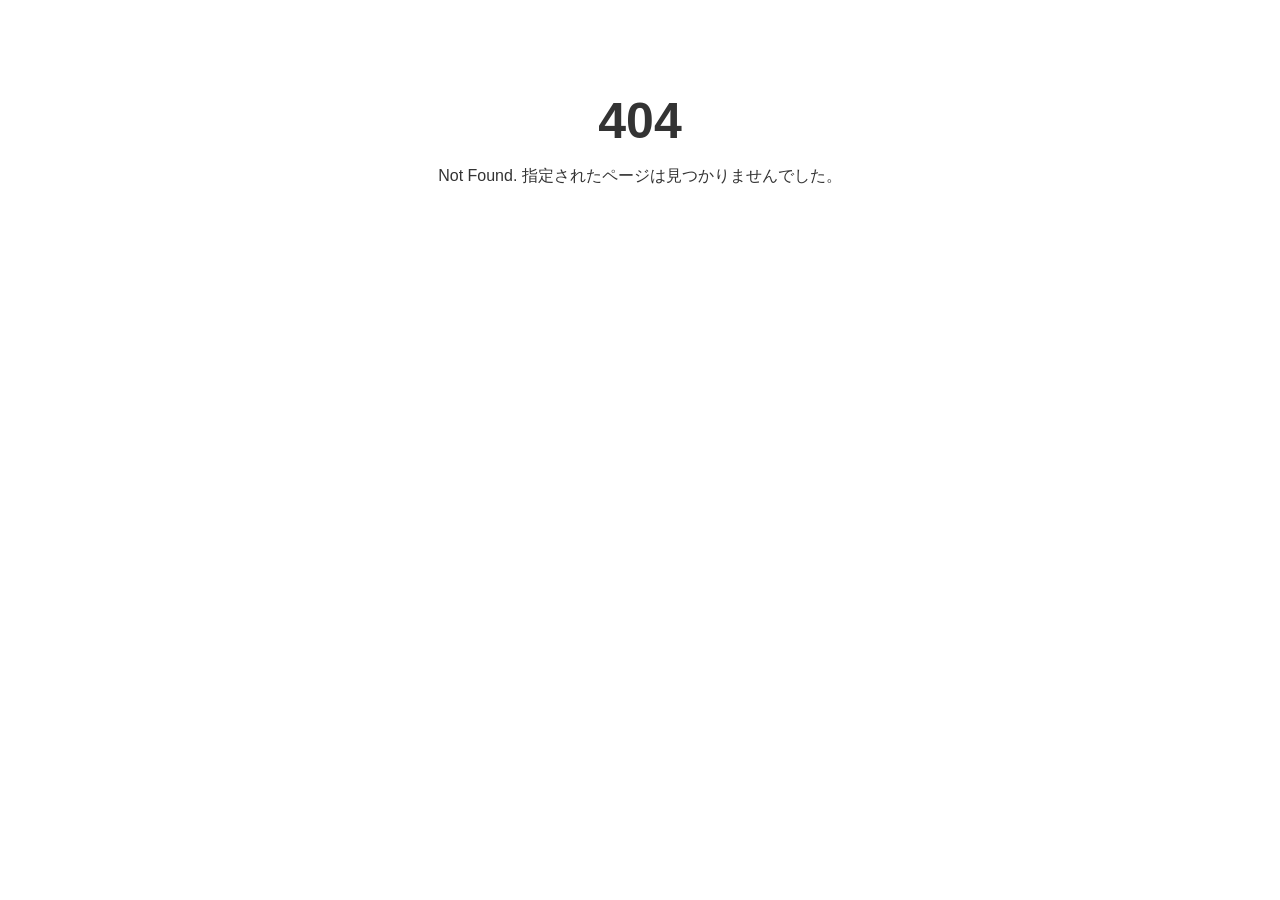
<file: index.html>
<!DOCTYPE html>
<html lang="ja">
<head>
    <meta charset="UTF-8">
    <meta name="viewport" content="width=device-width, initial-scale=1.0">
    <title>404 Not Found</title>
    <style>
        body { font-family: sans-serif; text-align: center; padding-top: 50px; color: #333; }
        h1 { font-size: 50px; margin-bottom: 10px; }
    </style>
</head>
<body>
    <h1>404</h1>
    <p>Not Found. 指定されたページは見つかりませんでした。</p>
</body>
</html>
</file>
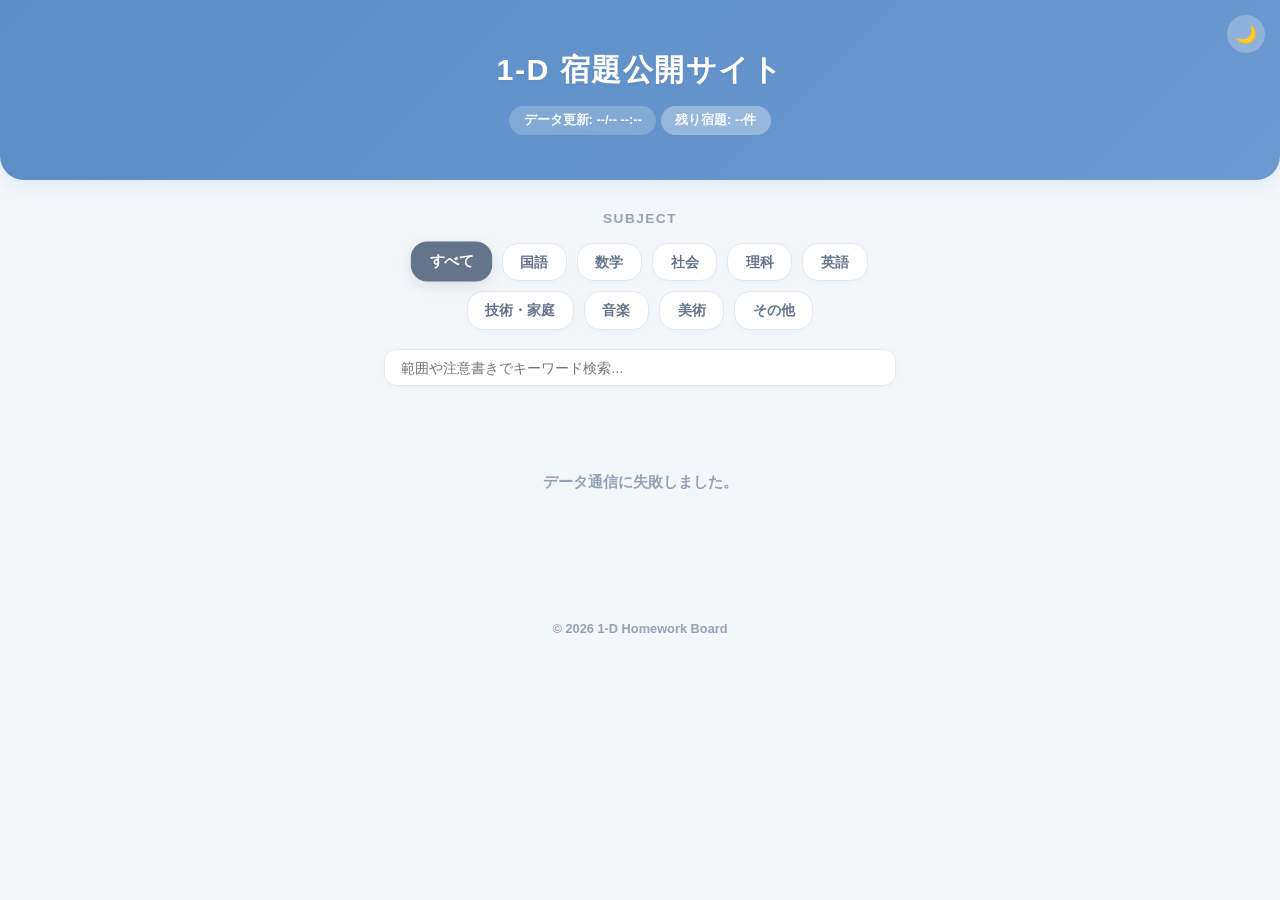
<file: public/exam/index.html>
<!DOCTYPE html>
<html lang="ja">
<head>
    <meta charset="UTF-8">
    <meta name="viewport" content="width=device-width, initial-scale=1.0">
    <title>1-D 宿題公開サイト</title>
    <link rel="stylesheet" href="style.css">
</head>
<body>

    <!-- ヘッダー -->
    <header id="page-header">
        <!-- ダークモード切り替え（ヘッダーの右上内に配置） -->
        <button id="dark-mode-btn" class="dark-mode-toggle" title="ダークモード切替">🌙</button>
        <h1>1-D 宿題公開サイト</h1>
        <p class="update-info">データ更新: <span id="last-updated">--/-- --:--</span></p>
        <p class="update-info" style="margin: 0; background: rgba(255, 255, 255, 0.35); font-weight: 700;" id="remaining-counter">残り宿題: --件</p>
    </header>

    <!-- 教科別ナビゲーション -->
    <p class="filter-headline">Subject</p>
    <nav class="subject-nav">
        <button class="nav-btn active" data-subject="すべて" onclick="filterSubject('すべて')">すべて</button>
        <button class="nav-btn" data-subject="国語" onclick="filterSubject('国語')">国語</button>
        <button class="nav-btn" data-subject="数学" onclick="filterSubject('数学')">数学</button>
        <button class="nav-btn" data-subject="社会" onclick="filterSubject('社会')">社会</button>
        <button class="nav-btn" data-subject="理科" onclick="filterSubject('理科')">理科</button>
        <button class="nav-btn" data-subject="英語" onclick="filterSubject('英語')">英語</button>
        <button class="nav-btn" data-subject="技術・家庭" onclick="filterSubject('技術・家庭')">技術・家庭</button>
        <button class="nav-btn" data-subject="音楽" onclick="filterSubject('音楽')">音楽</button>
        <button class="nav-btn" data-subject="美術" onclick="filterSubject('美術')">美術</button>
        <button class="nav-btn" data-subject="その他" onclick="filterSubject('その他')">その他</button>
    </nav>

    <!-- キーワード検索バー -->
    <div class="search-container">
        <input type="text" id="search-input" placeholder="範囲や注意書きでキーワード検索...">
    </div>

    <!-- 宿題カードメイン -->
    <main>
        <div id="homework-container">
            <div class="loading">宿題データを読み込んでいます...</div>
        </div>
    </main>

    <!-- フッター -->
    <footer>
        <p>&copy; 2026 1-D Homework Board</p>
    </footer>

    <script src="script.js"></script>
</body>
</html>
</file>
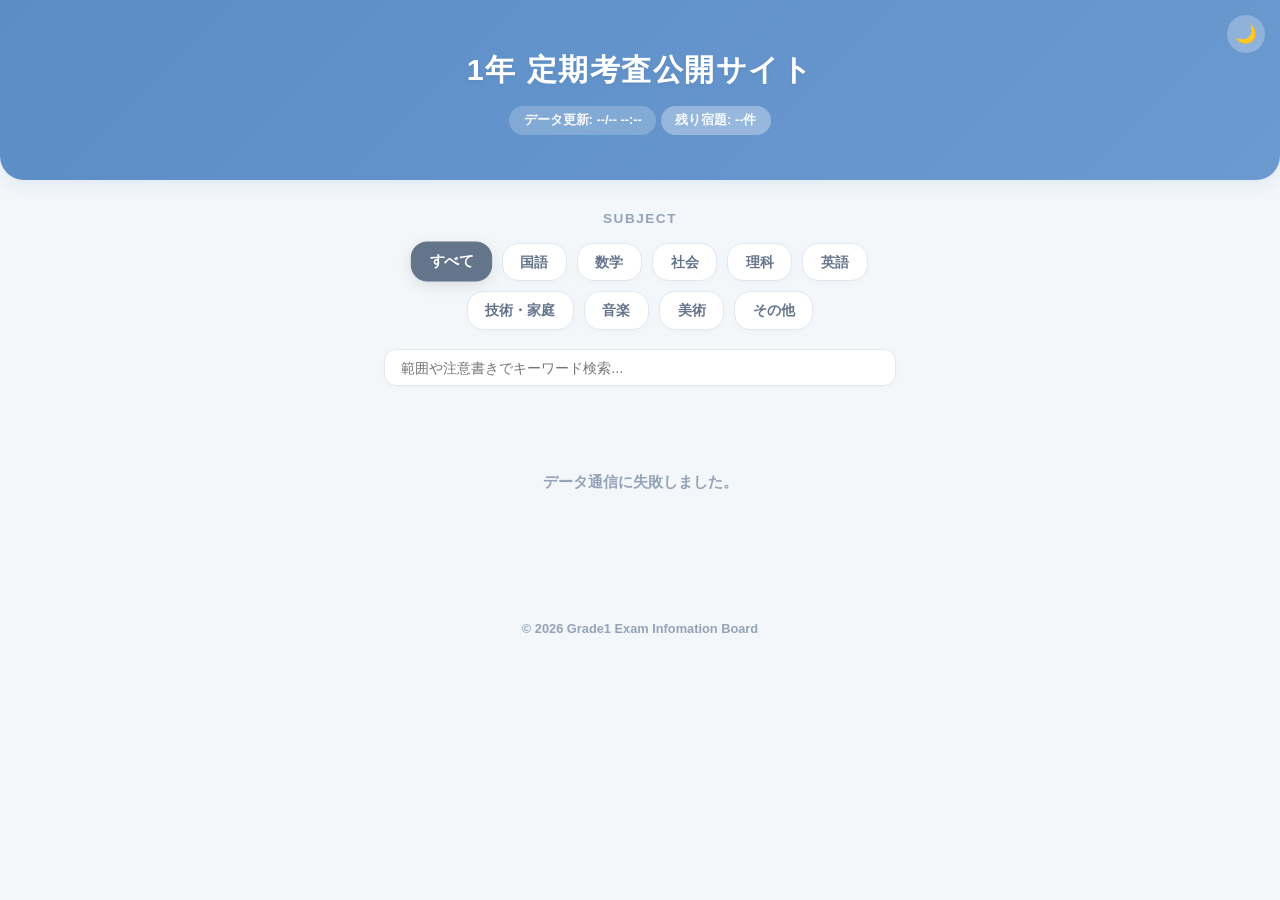
<file: public/exam/top.html>
<!DOCTYPE html>
<html lang="ja">
<head>
    <meta charset="UTF-8">
    <meta name="viewport" content="width=device-width, initial-scale=1.0">
    <title>1年 定期考査公開サイト</title>
    <link rel="stylesheet" href="style.css">
</head>
<body>

    <!-- ヘッダー -->
    <header id="page-header">
        <!-- ダークモード切り替え（ヘッダーの右上内に配置） -->
        <button id="dark-mode-btn" class="dark-mode-toggle" title="ダークモード切替">🌙</button>
        <h1>1年 定期考査公開サイト</h1>
        <p class="update-info">データ更新: <span id="last-updated">--/-- --:--</span></p>
        <p class="update-info" style="margin: 0; background: rgba(255, 255, 255, 0.35); font-weight: 700;" id="remaining-counter">残り宿題: --件</p>
    </header>

    <!-- 教科別ナビゲーション -->
    <p class="filter-headline">Subject</p>
    <nav class="subject-nav">
        <button class="nav-btn active" data-subject="すべて" onclick="filterSubject('すべて')">すべて</button>
        <button class="nav-btn" data-subject="国語" onclick="filterSubject('国語')">国語</button>
        <button class="nav-btn" data-subject="数学" onclick="filterSubject('数学')">数学</button>
        <button class="nav-btn" data-subject="社会" onclick="filterSubject('社会')">社会</button>
        <button class="nav-btn" data-subject="理科" onclick="filterSubject('理科')">理科</button>
        <button class="nav-btn" data-subject="英語" onclick="filterSubject('英語')">英語</button>
        <button class="nav-btn" data-subject="技術・家庭" onclick="filterSubject('技術・家庭')">技術・家庭</button>
        <button class="nav-btn" data-subject="音楽" onclick="filterSubject('音楽')">音楽</button>
        <button class="nav-btn" data-subject="美術" onclick="filterSubject('美術')">美術</button>
        <button class="nav-btn" data-subject="その他" onclick="filterSubject('その他')">その他</button>
    </nav>

    <!-- キーワード検索バー -->
    <div class="search-container">
        <input type="text" id="search-input" placeholder="範囲や注意書きでキーワード検索...">
    </div>

    <!-- 宿題カードメイン -->
    <main>
        <div id="homework-container">
            <div class="loading">宿題データを読み込んでいます...</div>
        </div>
    </main>

    <!-- フッター -->
    <footer>
        <p>&copy; 2026 Grade1 Exam Infomation Board</p>
    </footer>

    <script src="script.js"></script>
</body>
</html>
</file>
<file: public/exam/style.css>
/* ======
   全体
   ====== */
body {
    font-family: -apple-system, BlinkMacSystemFont, "Segoe UI", Roboto, "Helvetica Neue", Arial, "Hiragino Kaku Gothic ProN", "Hiragino Sans", Meiryo, sans-serif;
    background-color: #f4f7fa;
    color: #2c3e50;
    margin: 0;
    padding: 0;
    line-height: 1.6;
    -webkit-font-smoothing: antialiased;
    transition: background-color 0.3s ease, color 0.3s ease;
}

/* ===========
   ヘッダー
   =========== */
header {
    background: linear-gradient(135deg, #5b8ec5, #7ba4db) !important;
    color: white;
    text-align: center;
    padding: 2.8rem 1rem;
    box-shadow: 0 4px 20px rgba(91, 142, 197, 0.15);
    border-bottom-left-radius: 24px;
    border-bottom-right-radius: 24px;
    background-size: 200% 200% !important;
    transition: background 0.6s ease-in-out, box-shadow 0.6s ease; 
    position: relative; /* 子要素の配置の基準 */
}

header h1 {
    margin: 0;
    font-size: 1.9rem;
    font-weight: 800;
    letter-spacing: 1.5px;
    text-shadow: 0 2px 4px rgba(0,0,0,0.05);
}

.update-info {
    font-size: 0.8rem;
    font-weight: 600;
    opacity: 0.95;
    margin: 0.8rem 0 0 0;
    background: rgba(255,255,255,0.22);
    display: inline-block;
    padding: 0.25rem 0.9rem;
    border-radius: 20px;
    backdrop-filter: blur(4px);
}

header[data-subject="国語"] { background: linear-gradient(135deg, #f37878, #fa9898) !important; box-shadow: 0 4px 20px rgba(243, 120, 120, 0.25); }
header[data-subject="数学"] { background: linear-gradient(135deg, #60a5fa, #93c5fd) !important; box-shadow: 0 4px 20px rgba(96, 165, 250, 0.25); }
header[data-subject="社会"] { background: linear-gradient(135deg, #f5cc63, #fcd34d) !important; box-shadow: 0 4px 20px rgba(245, 204, 99, 0.25); }
header[data-subject="理科"] { background: linear-gradient(135deg, #56c285, #86efac) !important; box-shadow: 0 4px 20px rgba(86, 194, 133, 0.25); }
header[data-subject="英語"] { background: linear-gradient(135deg, #fb923c, #fdba74) !important; box-shadow: 0 4px 20px rgba(251, 146, 60, 0.25); }
header[data-subject="技術・家庭"] { background: linear-gradient(135deg, #ca8a04, #fef08a) !important; box-shadow: 0 4px 20px rgba(202, 138, 4, 0.15); }
header[data-subject="音楽"] { background: linear-gradient(135deg, #4b5563, #9ca3af) !important; box-shadow: 0 4px 20px rgba(75, 85, 99, 0.25); }
header[data-subject="美術"] { background: linear-gradient(135deg, #c084fc, #e9d5ff) !important; box-shadow: 0 4px 20px rgba(192, 132, 252, 0.25); }

/* ===================
   ダークモード切り替え
   =================== */
.dark-mode-toggle {
    position: absolute;
    top: 15px;
    right: 15px;
    background: rgba(255, 255, 255, 0.25);
    border: none;
    border-radius: 50%;
    width: 38px;
    height: 38px;
    font-size: 1.1rem;
    cursor: pointer;
    display: flex;
    align-items: center;
    justify-content: center;
    transition: background 0.2s;
    z-index: 10;
}

.dark-mode-toggle:hover {
    background: rgba(255, 255, 255, 0.4);
}

/* ==================
   📂 教科別ボタン
   ================== */
.filter-headline {
    text-align: center !important;
    margin: 1.8rem auto 0.8rem auto;
    font-size: 0.85rem;
    color: #94a3b8;
    text-transform: uppercase;
    letter-spacing: 1.5px;
    font-weight: 700;
}

.subject-nav {
    display: flex !important;
    flex-wrap: wrap !important;         
    justify-content: center !important;   
    gap: 10px !important;
    max-width: 540px;
    margin: 0 auto 1.2rem auto !important; 
    padding: 0 1.2rem;
    box-sizing: border-box;
}

.nav-btn {
    background: #ffffff;
    border: 1px solid #e2e8f0;
    padding: 0.55rem 1.1rem;
    border-radius: 16px;
    cursor: pointer;
    font-weight: 700;
    font-size: 0.88rem;
    color: #64748b;
    box-shadow: 0 2px 6px rgba(148, 163, 184, 0.06);
    display: inline-block;
    transition: all 0.25s cubic-bezier(0.4, 0, 0.2, 1);
}

.nav-btn:hover {
    transform: translateY(-1px);
    box-shadow: 0 4px 12px rgba(148, 163, 184, 0.12);
}

.nav-btn:active {
    transform: scale(0.96);
}

.nav-btn.active {
    transform: scale(1.03) translateY(-1px);
    color: white !important;
    box-shadow: 0 4px 14px rgba(0, 0, 0, 0.1) !important;
}

.nav-btn[data-subject="すべて"].active { background: #64748b !important; border-color: #64748b !important; }
.nav-btn[data-subject="国語"].active { background: #f26d6d !important; border-color: #f26d6d !important; }
.nav-btn[data-subject="数学"].active { background: #63a4ff !important; border-color: #63a4ff !important; }
.nav-btn[data-subject="社会"].active { background: #f0c24d !important; border-color: #f0c24d !important; }
.nav-btn[data-subject="理科"].active { background: #68cc90 !important; border-color: #68cc90 !important; }
.nav-btn[data-subject="英語"].active { background: #f59e56 !important; border-color: #f59e56 !important; }
.nav-btn[data-subject="技術・家庭"].active { background: #c28867 !important; border-color: #c28867 !important; }
.nav-btn[data-subject="音楽"].active { background: #4a5568 !important; border-color: #4a5568 !important; }
.nav-btn[data-subject="美術"].active { background: #b08bf0 !important; border-color: #b08bf0 !important; }
.nav-btn[data-subject="その他"].active { background: #64748b !important; border-color: #64748b !important; }

/* ====================
   検索バースタイル部分
   ==================== */
.search-container {
    max-width: 550px;
    margin: 0 auto 1.2rem auto;
    padding: 0 1.2rem;
    box-sizing: border-box;
}

#search-input {
    width: 100%;
    padding: 0.6rem 1rem;
    border: 1px solid #e2e8f0;
    border-radius: 12px;
    font-size: 0.9rem;
    outline: none;
    box-sizing: border-box;
    box-shadow: 0 2px 6px rgba(0,0,0,0.02);
    background-color: #ffffff;
    color: #2c3e50;
    transition: background-color 0.3s ease, color 0.3s ease, border-color 0.3s ease;
}

/* ==================
   教科バッジ（共通）
   ================== */
.subject-badge,
.alert-badge { 
    display: inline-block;
    color: #ffffff !important; 
    padding: 0.25rem 0.75rem; 
    border-radius: 8px; 
    font-weight: 700; 
    font-size: 0.8rem; 
    letter-spacing: 0.5px;
    margin-right: 6px;
}

.badge-japanese { background-color: #f26d6d !important; } 
.badge-math     { background-color: #63a4ff !important; } 
.badge-social   { background-color: #f0c24d !important; } 
.badge-science  { background-color: #68cc90 !important; } 
.badge-english  { background-color: #f59e56 !important; } 
.badge-tech     { background-color: #c28867 !important; } 
.badge-music    { background-color: #4a5568 !important; } 
.badge-art      { background-color: #b08bf0 !important; } 

.badge-other { 
    background-color: #e2e8f0 !important; 
    color: #2d3748 !important; 
}

/* =====================
   宿題カード メイン
   ===================== */
main {
    max-width: 550px;
    margin: 0 auto;
    padding: 0 1.2rem;
    box-sizing: border-box;
}

.card {
    background: white;
    border-radius: 20px;
    box-shadow: 0 10px 25px rgba(148, 163, 184, 0.07);
    margin-bottom: 1.5rem;
    overflow: hidden;
    border: 1px solid rgba(226, 232, 240, 0.6);
    transition: transform 0.3s ease, box-shadow 0.3s ease, background-color 0.3s ease, border-color 0.3s ease;
}

.card:hover {
    transform: translateY(-2px);
    box-shadow: 0 14px 30px rgba(148, 163, 184, 0.12);
}

.card-header {
    background-color: #fafbfc;
    padding: 1rem 1.4rem;
    border-bottom: 1px solid #f1f5f9;
    display: flex;
    justify-content: space-between;
    align-items: center;
    transition: background-color 0.3s ease, border-color 0.3s ease;
}

.deadline {
    font-size: 0.82rem;
    color: #64748b;
    font-weight: 700;
    background: #f1f5f9;
    padding: 0.2rem 0.6rem;
    border-radius: 8px;
}

.card-body {
    padding: 1.4rem;
}

.range {
    font-size: 1.25rem;
    font-weight: 800;
    margin: 0 0 0.7rem 0;
    color: #1e293b;
    letter-spacing: -0.3px;
    transition: color 0.3s ease;
}

.notes {
    font-size: 0.9rem;
    color: #475569;
    background-color: #f8fafc;
    padding: 0.75rem 0.95rem;
    border-radius: 12px;
    border-left: 4px solid #cbd5e1;
    margin: 0;
    transition: background-color 0.3s ease, color 0.3s ease, border-color 0.3s ease;
}

.loading, .error {
    text-align: center;
    color: #94a3b8;
    padding: 4rem 1rem;
    font-weight: 700;
    font-size: 0.95rem;
}

footer {
    text-align: center;
    color: #94a3b8;
    font-size: 0.8rem;
    font-weight: 600;
    padding: 3rem 1rem;
}

.card-archived {
    opacity: 0.6;
    background-color: #f0f0f0;
    border: 1px dashed #ccc;
}

/* ==============================
   ダークモード適用時 (.dark-mode)
   ============================== */
body.dark-mode {
    background-color: #0f172a;
    color: #f1f5f9;
}

body.dark-mode .card {
    background-color: #1e293b;
    border-color: #334155;
    box-shadow: 0 10px 25px rgba(0, 0, 0, 0.3);
}

body.dark-mode .card-header {
    background-color: #1a2333;
    border-bottom-color: #334155;
}

body.dark-mode .range {
    color: #f8fafc;
}

body.dark-mode .notes {
    background-color: #0f172a;
    color: #94a3b8;
    border-left-color: #475569;
}

body.dark-mode .nav-btn {
    background-color: #1e293b;
    color: #cbd5e1;
    border-color: #334155;
    box-shadow: 0 2px 6px rgba(0, 0, 0, 0.2);
}

body.dark-mode #search-input {
    background-color: #1e293b;
    color: #f1f5f9;
    border-color: #334155;
}

body.dark-mode .deadline {
    background: #334155;
    color: #cbd5e1;
}
</file>
